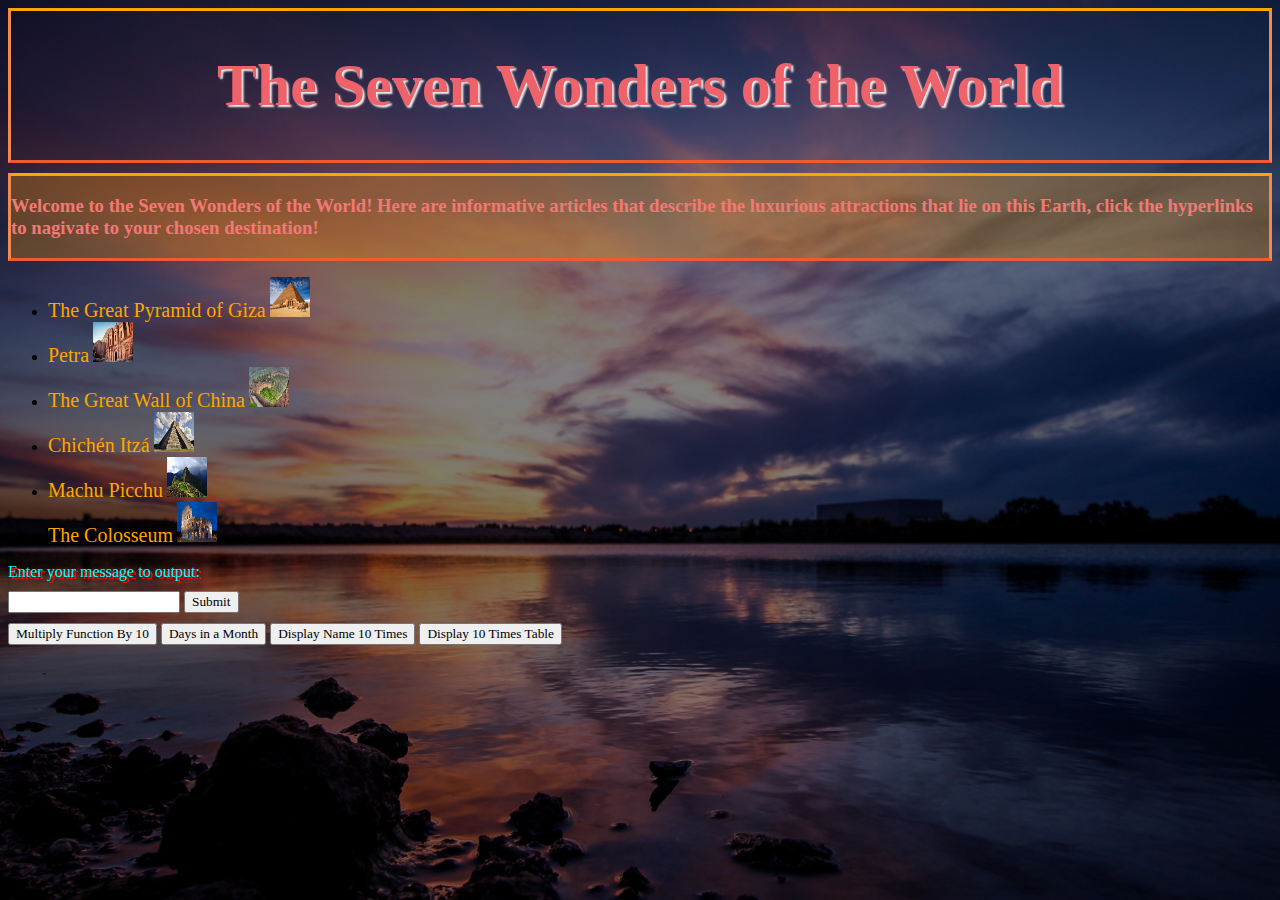
<file: index.html>
<!DOCTYPE html>
  <html>
      <head>
          <meta charset="UTF-8">
          <meta name="description" content="nagivation Page">
          <meta name="author" content="GomenBoi">
          <meta name="date" content="creationDate: 25/03/2021">
          <title>index</title>
          <link rel="stylesheet" href="StyleSheets/stylesheet.css">
          <link rel="icon" href="images/golddroger.jpg">
          <body>
            <header class="borderStyle">
              <h1>The Seven Wonders of the World</h1> 
            </header>
            <nav class="borderStyle">
              <h3>Welcome to the Seven Wonders of the World! Here are informative articles that describe the luxurious attractions that lie on this Earth, click the hyperlinks to nagivate to your chosen destination!</h3>
            </nav>
            <section>
              <ul id="hyperlinkList">
                <li>
                  <a href="hyperlinks/giza.html">The Great Pyramid of Giza</a>
                  <img src="images/gizaBg.jpg" height="40px;" width="40px;" alt="">
                </li>
                <li>
                  <a href="hyperlinks/petra.html">Petra</a>
                  <img src="images/petra.jpg" height="40px;" width="40px;" alt="">
                </li>
                <li>
                  <a href="hyperlinks/wallofchina.html">The Great Wall of China</a>
                  <img src="images/china.jpg" height="40px;" width="40px;" alt="">
                </li>
                <li>
                  <a href="hyperlinks/itza.html">Chichén Itzá</a>
                  <img src="images/chichen.jpg" height="40px;" width="40px;" alt="">
                </li>
                <li>
                  <a href="hyperlinks/machu.html">Machu Picchu</a>
                  <img src="images/machu.jpg" height="40px;" width="40px;" alt="">
                </li>
                <li>
                  <a href="hyperlinks/colosseum.html">The Colosseum</a>
                  <img src="images/colo.jpg" height="40px;" width="40px;" alt="">
                </li>
              </ul>
            </section>
            
            <form style="color:aqua;text-shadow:2px 2px red;">
              Enter your message to output:
              <br>
              <input type="text" name="value" id="inputMessage">
              <button class="margin" type="button" onclick="outputMessage()">Submit</button>
            </form>

            <button class="margin" type="button" onclick="multiplyFunction()">Multiply Function By 10</button>
            <button class="margin" type="button" onclick="calculateDays()">Days in a Month</button>
            <button class="margin" type="button" onclick="displayName10Times()">Display Name 10 Times</button>
            <button class="margin" type="button" onclick="display10Table()">Display 10 Times Table</button>


            <script src="scripts/main.js"></script>
          </body>
      </head>
  </html>
</file>
<file: StyleSheets/stylesheet.css>
html {
    height : 100%;
}
* {
    font-family: 'Trebuchet MS';
}
body {
    background-image :     linear-gradient(
        rgba(0, 0, 0, 0.5),
        rgba(0, 0, 0, 0.5)
      ),
      url("../images/background2.jpg");
    background-size: cover;
    background-position: 50% 50%;
    background-position: center;
    background-repeat : no-repeat;
}
.borderStyle {
    border-style: solid;
    border-top-color: orange;
    border-left-color: rgb(240, 138, 78);
    border-right-color: rgb(240, 138, 78);
    border-bottom-color: rgb(236, 90, 54);
}
header {
    text-align : center;
    font-size : 30px;
    color : rgb(238, 98, 105);
    text-shadow : 2px 2px 2px rgb(243, 243, 243);
}
nav {
    margin-top : 10px;
    color : rgb(243, 120, 116);
    background: rgba(238, 145, 5, 0.3);
}
#hyperlinkList a{
    text-decoration: none;
    color : orange;
    font-family : 'Trebuchet MS';
    font-size : 20px;
    text-align : center;
}
#hyperlinkList a:hover {
    color : rgb(255, 115, 0)
}
#homeButton {
    float : left;
    height : 50px;
    width : 50px;
}
section.subHeading {
    background-image : linear-gradient(
        rgba(0, 0, 0, 0.3),
        rgba(0, 0, 0, 0.3)
    );
    margin-top : 10px;
    border : 5px inset orangered;
    text-align : center;
    padding : 5px;
    width : 250px;
    margin : 10px;
    float : left;
}
section.subHeading h3 {
    color : rgb(238, 119, 98);
    text-shadow : 2px 2px 2px rgb(243, 243, 243);
}
section.subHeading p {
    font-size : 20px;
    color : white;
}
div.formSubmission {
    position : absolute;
    border : 5px inset orangered;
    width : 300px;
    height : 100px;
    margin-top : 500px;
    text-align : left;
}
div.formSubmission h3 {
    color : rgb(238, 119, 98);
    text-shadow: 2px 2px 2px rgb(243, 243, 243);
    margin-left : 10px;
}
div.formSubmission p {
    color : white;
}
.margin {
    margin-top : 10px;
}
</file>
